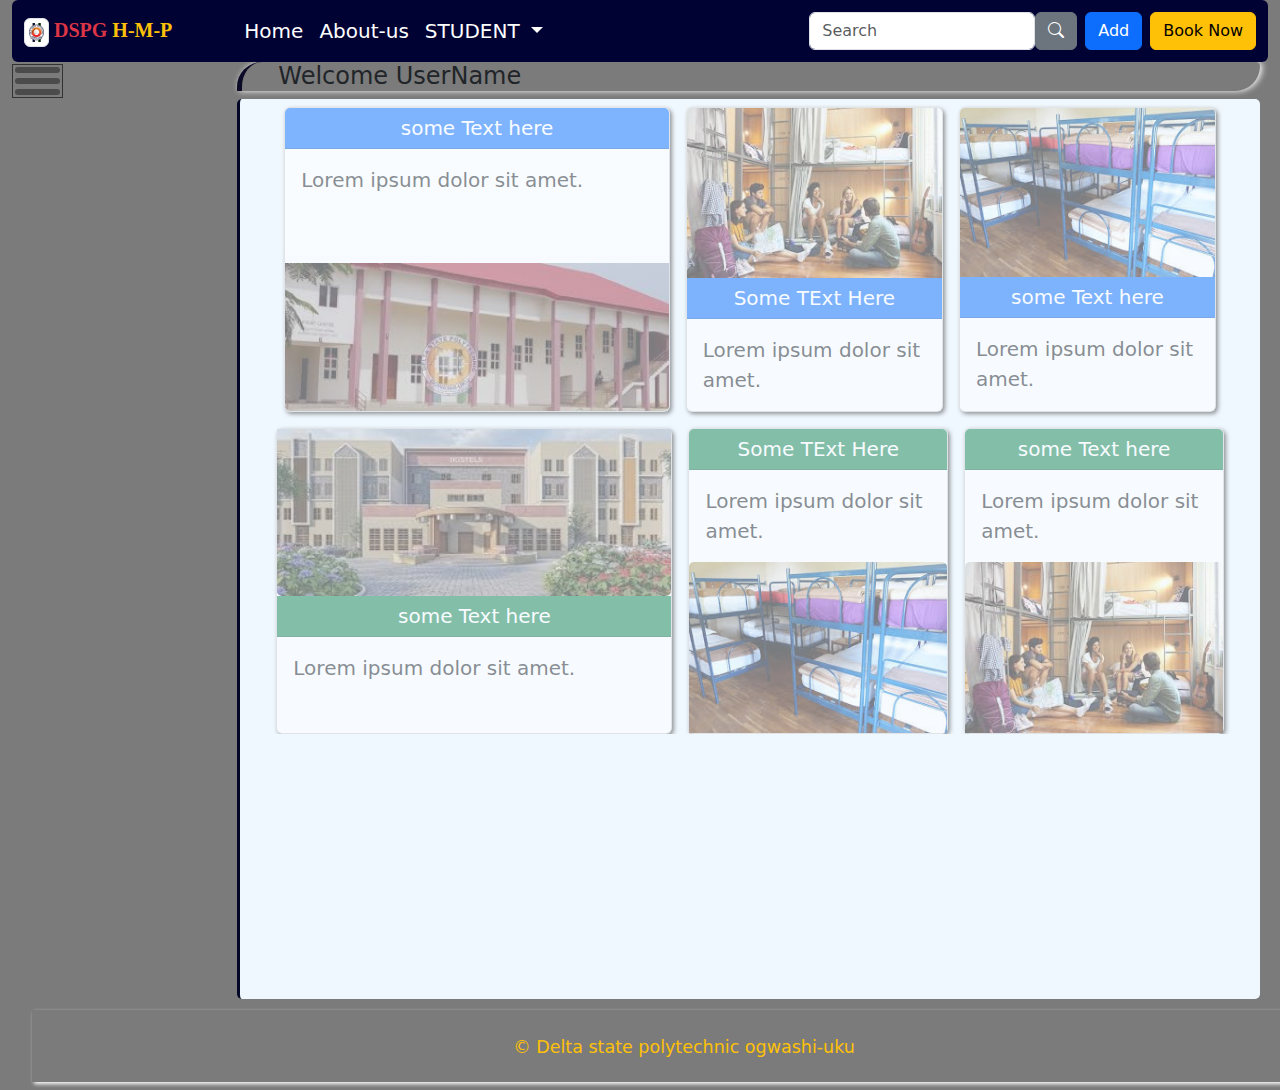
<file: home.html>
<!DOCTYPE html>
<html lang="en">

<head>
    <meta charset="UTF-8">
    <meta name="viewport" content="width=device-width, initial-scale=1.0">
    <meta name="description" content="hostel management portal">
    <meta name="keywords" content="HTML, CSS JAVASCRIPT">
    <title>hostel management portal</title>
    <link href="	https://cdn.jsdelivr.net/npm/bootstrap@5.3.3/dist/css/bootstrap.min.css" rel="stylesheet"
        integrity="sha384-QWTKZyjpPEjISv5WaRU9OFeRpok6YctnYmDr5pNlyT2bRjXh0JMhjY6hW+ALEwIH" crossorigin="anonymous">
    <script src="	https://cdn.jsdelivr.net/npm/bootstrap@5.3.3/dist/js/bootstrap.bundle.min.js"
        integrity="sha384-YvpcrYf0tY3lHB60NNkmXc5s9fDVZLESaAA55NDzOxhy9GkcIdslK1eN7N6jIeHz"
        crossorigin="anonymous"></script>

    <link rel="stylesheet" href="https://cdn.jsdelivr.net/npm/bootstrap-icons@1.11.3/font/bootstrap-icons.min.css">
    <link rel="stylesheet" href="/style/style.css">
    <link rel="stylesheet" href="/style/student_dashboard.css">

</head>

<body class="">
    <!-- header and navigation page -->
    <section class="container-fluid" id="nav">
        <nav class="navbar navbar-expand-lg rounded  ">
            <div class="container-fluid d-flex align-items-center justify-content-between">

                <!-- <div class="d-flex align-items-center justify-content-suround"> -->


                <a class="navbar-brand text-danger bolder " href="#">
                    <img src="/img/dspg.png" alt="logo" class="img-fluid img-thumbnail" id="img">
                    DSPG <span class="text-warning">H-M-P</span></a>
                <!-- </div> -->
                <button class="navbar-toggler border-white bg-body-tertiary" type="button" data-bs-toggle="collapse"
                    data-bs-target="#navbarSupportedContent" aria-controls="navbarSupportedContent"
                    aria-expanded="false" aria-label="Toggle navigation">
                    <span class="navbar-toggler-icon "></span>
                </button>


                <div class="collapse navbar-collapse ms-4 ps-4 " id="navbarSupportedContent">
                    <ul class="navbar-nav me-auto mb-2 mb-lg-0 justify-content-center ">
                        <li class="nav-item nav-hover">
                            <a class="nav-link active text-white" aria-current="page" href="#">Home</a>
                        </li>
                        <li class="nav-item nav-hover">
                            <a class="nav-link text-white" href="#">About-us</a>
                        </li>
                        <li class="nav-item dropdown nav-hover">
                            <a class="nav-link dropdown-toggle text-white" href="#" role="button"
                                data-bs-toggle="dropdown" aria-expanded="false">
                                STUDENT
                            </a>
                            <ul class="dropdown-menu">
                                <li><a class="dropdown-item" href="https://mydspg.edu.ng/admissions/"
                                        target="_blank">Admission</a></li>
                                <li><a class="dropdown-item" href="https://mydspg.edu.ng/campus-life/"
                                        target="_blank">Campus life</a></li>
                                <li><a class="dropdown-item" href="https://mydspg.edu.ng/" target="_blank">Academic
                                        calenda</a></li>
                                <li><a class="dropdown-item" href="https://mydspg.edu.ng/" target="_blank">Prospective
                                        Student</a></li>
                                <li><a class="dropdown-item" href="https://mydspg.edu.ng/" target="_blank">Current
                                        Student</a></li>
                                <li><a class="dropdown-item" href="https://mydspg.edu.ng/" target="_blank">Student
                                        Affairs</a></li>
                                <li>
                                    <hr class="dropdown-divider">
                                </li>
                                <li><a class="dropdown-item" href="#">Something else here</a></li>
                            </ul>
                        </li>
                        <li class="nav-item">
                            <!-- <a class="nav-link disabled text-secondary" aria-disabled="true">Disabled</a> -->
                        </li>
                    </ul>
                    <form class="d-flex" role="search">
                        <input class="form-control " type="search" placeholder="Search" aria-label="Search">
                        <button class="btn btn-secondary bold
                         " type="submit"><i class="bi bi-search"></i></button>
                    </form>
                    <a href="#form" class="btn btn-primary ms-2">Add</a>
                    <button class="btn btn-warning ms-2 mybook fw-2">Book Now</button>
                </div>
            </div>
        </nav>
    </section>

    <section class="container-fluid bg-tertary-secondary">

        <!-- this is my navigation bar -->
        <div id="myusernav">
            <div id="horiz-nav" class="horiz-btn">
                <span></span>
                <span></span>
                <span></span>
            </div>
            <div id="cbtn">
                <span class="text-danger">
                    &times;
                </span>
            </div>
        </div>
    </section>


    <!-- this is my user navigation button -->
    <section class="container-fluid">
        <div class="row ms-1" id="student_dashboard">
            <div class="col-1 side_navigation  ">
                <div class="d-flex">
                    <!-- <div class=" col-2  border-dark rounded display-3 mt-4 ms-4 profile  "> -->
                    <!-- <img src="/img/profile.jpg" class="profile" alt="" width="100px" height="100px"> -->
                    <!-- <i class="bi bi-person-circle heading text-white"></i>
                    </div> -->


                    <div class=" col-2 text-end bg-success" id="user-nav">
                        <div class="side_navigation  " id="side_nav">
                            <ul class="nav flex-column ">
                                <li class="nav-item">
                                    <a class="nav-link active btn-active " aria-current="page" href="#">Active</a>
                                    <ul class="nav ms-4 ps-4">
                                        <li class="nav-item">
                                            <a class="nav-link btn-active-1 text-body-secondary" href="#">biodata</a>
                                        </li>
                                    </ul>
                                </li>

                                <li class="nav-item">
                                    <a class="nav-link" href="#">Link</a>
                                </li>
                                <li class="nav-item">
                                    <a class="nav-link disabled" aria-disabled="true">Disabled</a>
                                </li>
                            </ul>
                        </div>
                    </div>
                </div>
            </div>
            <div class="col-1">
<div class=" nav-col">

</div>
            </div>
            <!-- this is my user content -->
            <div class="col-10  container-fluid" id="user-dashboard-page  ">

                <div class="container-fluid  welcome ">
                    <h4 class=" ms-4 ">Welcome <span>UserName</span></h4>
                </div>
                <div class="userD h-20">
                    <div data-page="page-1" class="container-lg  home_active">
                        
                        <div class="d-lg-flex px-4 pt-2">
                            <div class="card  mx-2 w-50">
                                <h5 class="card-header bg-primary text-white text-center text-transform-uppercase">some Text here</h5>
                                <div class="card-body">
                                    <p class="card-text">Lorem ipsum dolor sit amet.</p>
                                </div>
                                <img src="/img/bg-1.jpeg" class="card-img-bottom" alt="">

                            </div>
                            <div class="card mx-2">
                                <img src="/img/h-1.jpg" class="card-img-top" alt="">

                                <h5 class="card-header  bg-primary text-white text-center">Some TExt Here</h5>
                                <div class="card-body">
                                    <p class="card-text">Lorem ipsum dolor sit amet.</p>
                                </div>

                            </div>
                            <div class="card mx-2">
                                <img src="/img/h-2.jpg" class="card-img-top" alt="">

                                <h5 class="card-header bg-primary text-white text-center">some Text here</h5>
                                <div class="card-body">
                                    <p class="card-text">Lorem ipsum dolor sit amet.</p>
                                </div>

                            </div>
                         

                            
                        </div>
                        <div class="d-lg-flex px-3 pt-3">
                            <div class="card  mx-2 w-50">
                                <img src="/img/h-5.jpg" class="card-img-bottom" alt="">

                                <h5 class="card-header bg-success text-white text-center text-transform-uppercase">some Text here</h5>
                                <div class="card-body">
                                    <p class="card-text">Lorem ipsum dolor sit amet.</p>
                                </div>

                            </div>
                            <div class="card mx-2">

                                <h5 class="card-header  bg-success text-white text-center">Some TExt Here</h5>
                                <div class="card-body">
                                    <p class="card-text">Lorem ipsum dolor sit amet.</p>
                                </div>
                                <img src="/img/h-2.jpg" class="card-img-top" alt="">

                            </div>
                            <div class="card mx-2">

                                <h5 class="card-header bg-success text-white text-center">some Text here</h5>
                                <div class="card-body">
                                    <p class="card-text">Lorem ipsum dolor sit amet.</p>
                                </div>
                                <img src="/img/h-1.jpg" class="card-img-top" alt="">

                            </div>
                          

                            
                        </div>
                        
                      



                    </div>
                    <div class="container-lg  home_active-1">
                        <h1>this is me</h1>
                    </div>
                </div>



            </div>
        </div>
    </section>


    <!-- this is my booking form form -->
    <section class="container-fluid booking   " id="booknow">
        <div class=" booking-form  ">

            <div class=" bg  card">
                <!-- pb-4 px-4 -->
                <div class="card-header  form-text d-flex justify-content-around align-items-center  px-4">

                    <h2 class="text-center text-white  ">welcome... there are avaliable room to book</h2>
                    <h1 class="bktimes text-danger  text-end"><a href="#" class="btn btn-outline-danger">&times;</a>
                    </h1>

                </div>
                <hr>
                <form action="#" class="row card-body ">
                    <div class="col-6">
                        <div class="form-group">
                            <label for="surname" class="form-label ">User Id</label>
                            <input type="text" name="user" class="form-control" autocomplete="off"
                                placeholder="user ID">
                        </div>
                        <div class="form-group">
                            <label for="email" class="form-label fl">email</label>
                            <input type="email" name="email" class="form-control" placeholder="john@example.com"
                                autocomplete="off">
                        </div>
                        <div class="form-group">
                            <label for="room" class="form-label">Room Type</label>
                            <select name="room" id="room" class="rounded">
                                <option value="single-room" disabled>room type</option>
                                <option value="single-room">single-room</option>
                                <option value="self-contain">self-contain</option>
                                <option value="bed-room">2 bedroom flat</option>
                            </select>
                        </div>
                        <div class="form-group">
                            <label for="Password" class="form-label fl mt-3">Department</label>
                            <input type="password" name="department" class="form-control" placeholder="department"
                                autocomplete="off">
                        </div>
                    </div>
                    <div class="col-6">
                        <div class="form-group">
                            <label for="phone" class="form-label fl">phone</label>
                            <input type="text" name="phone" class="form-control mb-4" placeholder="phone"
                                autocomplete="off">
                        </div>
                        <div class="form-group mt-4">
                            <label for="Gender" class="form-label mt-3">Gender</label>
                            <select name="Gender" id="gender">
                                <option value="Male">Male</option>
                                <option value="female">Female</option>
                            </select>
                        </div>
                        <div class="form-group">
                            <label for="State" class="form-label ">State</label>
                            <input type="text" name="state" class="form-control" placeholder="state" autocomplete="off">
                        </div>
                        <div class="form-group">
                            <label for="confirm-password" class="form-label fl  m-2">Confirm-password</label>
                            <input type="password" name="confirm" class="form-control" placeholder="password"
                                autocomplete="off">
                        </div>
                    </div>
                    <div class="form-group">
                        <div type="submit" class="btn btn-primary form-control mt-4">Book Now</button>
                        </div>
                        <hr>

                </form>
            </div>
        </div>
    </section>

    <section class="container-fluid " id="footer_1">
        <footer class="container-lg  rounded">
            <h5 class="text-warning text-center py-4 ">
                <small class="ms-4">&copy;  Delta state polytechnic ogwashi-uku</small>

            </h5>
        </footer>
    </section>


</body>
<!-- <script src="/javascript/main.js"></script> -->
<script type="module" src="/javascript/booknow.js"></script>


</html>
</file>
<file: style/student_dashboard.css>
#student_dashboard {

    margin-left: -100px;
    position   : relative;
    width      : 100%;
    height     : 100vh;
}

/* utility design     n...///////////////////................*/

/* #side_nav{
    position: relative;
    z-index: 99999;
    box-shadow: 2px 2px 4px #fff;
    

} */
.nav-bg {
    background-color: #4c4b4b;
}

body {
    background-color: #7b7b7b;
    overflow-x: hidden;

}

.userD{
 border-left: 3px solid #050726;
 background-color: aliceblue;
height: 100vh;
overflow: hidden;
 border-radius: 5px;

 
}
.w--20{
    width: 500px ;
    height: 300px;
}
#user-slide{
text-align: center ;
  width: 500px;


}
.card{
    box-shadow: 2px 2px 4px #333;
    cursor: pointer;
    opacity: .5;
}
.card:hover{
opacity: 8;
}
.welcome {
    border-left: 5px solid rgb(13, 12, 40);
    box-shadow: 2px 0 6px  #fff;
    /* border: 1px solid #a5a5a5; */
    border-top-right-radius: 5px;
    border-bottom-right-radius: 30px;
    border-top-left-radius: 30px;
   
}

/* this is my nav-col styling */
.nav-col{
   
    
    background-color: #050726;
    
    margin-top: 35px;
}

.btn-active {
    cursor: pointer;
}

.home_active{
    transition: all 4s;
    overflow-x: hidden;
    /* margin-left: 5rem; */
}
.home_active-1 {
    display: none;
    /* margin-left: 5rem; */
}

/* this is my side navigation  */

#user-nav {
    position   : relative;
    
    margin-top : 2rem;
    margin-left: -190px;
    transition : all .4s;
}

.side_navigation {

   
    height    : 100vh;
    
    /* background-color: bisque; */
    /* z-index: -1; */


}

/* user profile */
/* .profile {
margin-left: -50px;
    width : 300px;
    height: auto;
} */

/* this styling is my home page navigation bar */

#myusernav {
    position      : relative;
    top           : 0;
    

}

#cbtn {

    position  : absolute;
    cursor    : pointer;
    display   : none;
    margin-top: -40px;
    font-size : 60px;
    z-index   : 999;



}

#horiz-nav {
    /* display: none; */
    cursor: pointer;

    border    : 1px solid #333;
    height    : 34px;
    padding   : 2px;
    position  : absolute;
    z-index   : 999;
    top       : .1rem;
    left      : 0;
    bottom    : 1px;
    transition: all .5s;
}

#horiz-nav span {

    display         : flex;
    flex-direction  : column;
    width           : 45px;
    margin-bottom   : 5px;
    padding         : 3px;
    border-radius   : 5px;
    background-color: #4c4b4b;
}

/* this is user dashboard page styling */

/* #user-dashboard-page { */
    /* margin-left: 50px; */
    /* margin-right: 150px; */
/* } */

/* this is my footer styling  */

#footer_1{
    margin-top: 3rem;
    margin-left: 2rem;
    box-shadow: 2px 2px 4px #fff;
}
</file>
<file: style/style.css>
/* style reset */
* {
    box-sizing: border-box;
    margin    : 0;
    padding   : 0;

}

:root {
    --bg-primary: blue;
    --text-color: orangered;
    --dark-color: #333;

}

body {
    font-size       : 20px;
    background-color: #d5d5d5;
}


.navbar {
    background-color: rgb(1, 2, 52);
    color           : white;
}

.sapn {
    background-color: white;
}

.bolder {
    font-weight: bolder;
    font-family: Cambria, Cochin, Georgia, Times, 'Times New Roman', serif;
}

.active {
    color: blue;
}

/* style for image */
#img {
    width           : 25px;
    height          : auto;
    /* border-radius: 50%; */
}

/* navigation hover */
.nav-hover:hover {
    background-color: var(--dark-color);
    color           : var(--text-color);
    border-radius   : 10px;

}

#nav {
    position: sticky;
    top     : 0;
    z-index : 1111;
}

/* style for dashboard */
#dashboard {
    /* margin-top: -10px; */
    width              : 82.5%;
    background-image   : url('/img/bg-2.jpg');
    background-repeat  : no-repeat;
    background-size    : cover;
    background-position: center center;
    height             : 100vh;
}


.textheading {
    font-family: 'Trebuchet MS', 'Lucida Sans Unicode', 'Lucida Grande', 'Lucida Sans', Arial, sans-serif;
    font-size  : 30px;
    color      : orangered;
    text-align : center;
    padding-top: 150px;
}

.fs {
    font-size: 14px;
}

.fh {
    background-color: rgb(1, 2, 52);
    color           : #fff;

}

.small {
    width          : 500px;
    display        : flex;
    justify-content: center;
    align-items    : center;
    flex-direction : column;
    /* text-align  : center; */
    font-size      : 14px;
}

#form {
    margin-top: 40px;
    width     : 400px;
    box-shadow: 2px 10px 10px #000;
}

.imp::after {
    content : "*";
    color   : red;
    position: absolute;
}

/* this is myportfoloir style */

#potfolior {
    width: 82.5%;
}


.top-heade {

    align-items     : center;
    /* align-content: center; */
}

.top-text {

    position        : relative;
    bottom          : 40px;
    margin          : auto;
    text-align      : center;
    display         : flex;
    justify-content : center;
    background-color: rgb(1, 2, 52);
    padding         : 5px;
    border-radius   : 10px;
    width           : 300px;
    text-align      : center;
}

/* this is my footer styling */

.footer {
    width: 82.5%;

}

/* this is my register sstyle */
#register {
    display    : none;
    margin-left: 100px;
    position   : absolute;
    top        : 0;
    z-index    : 222222;
    width      : 100%;
    height     : 950px;
    background : rgba(22, 24, 56, 0.8);
}

@media screen and (max-width: 350px) {
    #register {
        display: none;
        margin-left: -90px;
        position  : absolute;
        top       : 0;
        z-index   : 222222;
        background: rgba(84, 85, 101, 0.8);
    }
}

.register-form {

    margin         : auto;
    display        : flex;
    justify-content: center;
    align-items    : center;
    /* margin-top  : 10px; */
}

@media screen and (max-width: 350px) {
    .register-form {
        margin         : 10px;	
        display        : block;
        justify-content: center;
        align-items    : center;

    }
}

.rg {
    background-image   : url('/img/bg-2.jpg');
    background-repeat  : no-repeat;
    background-size    : cover;
    background-position: center center;
    width              : 500px;
    box-shadow         : 2px 10px 10px #000;

}

.form-text {
    background-color: rgb(1, 2, 52);


}

.fl::after {
    content: "*";
    color  : red;
}


.times,
.bktimes {
    font-size: 14px;
    position : relative;
    top      : 5px;
    bottom   : 10px;
    right    : 20px;
    left     : 0px;


}

.form-label {
    font-weight: bolder;
    color      : rgb(1, 2, 52);
}

/* this is my booking styling */
.booking {
    display    : none;
    margin-left: 100px;
    position   : absolute;
    top        : 0;
    z-index    : 222222;
    width      : 100%;
    height     : 870px;
    background : rgba(22, 24, 56, 0.8);
}

.booking-form {

    margin         : auto;
    display        : flex;
    justify-content: center;
    align-items    : center;
    /* margin-top  : 10px; */
}

.bg {
    background-image   : url('/img/bg-2.jpg');
    background-repeat  : no-repeat;
    background-size    : cover;
    background-position: center center;
    width              : 500px;
    box-shadow         : 2px 10px 10px #000;

}
</file>
